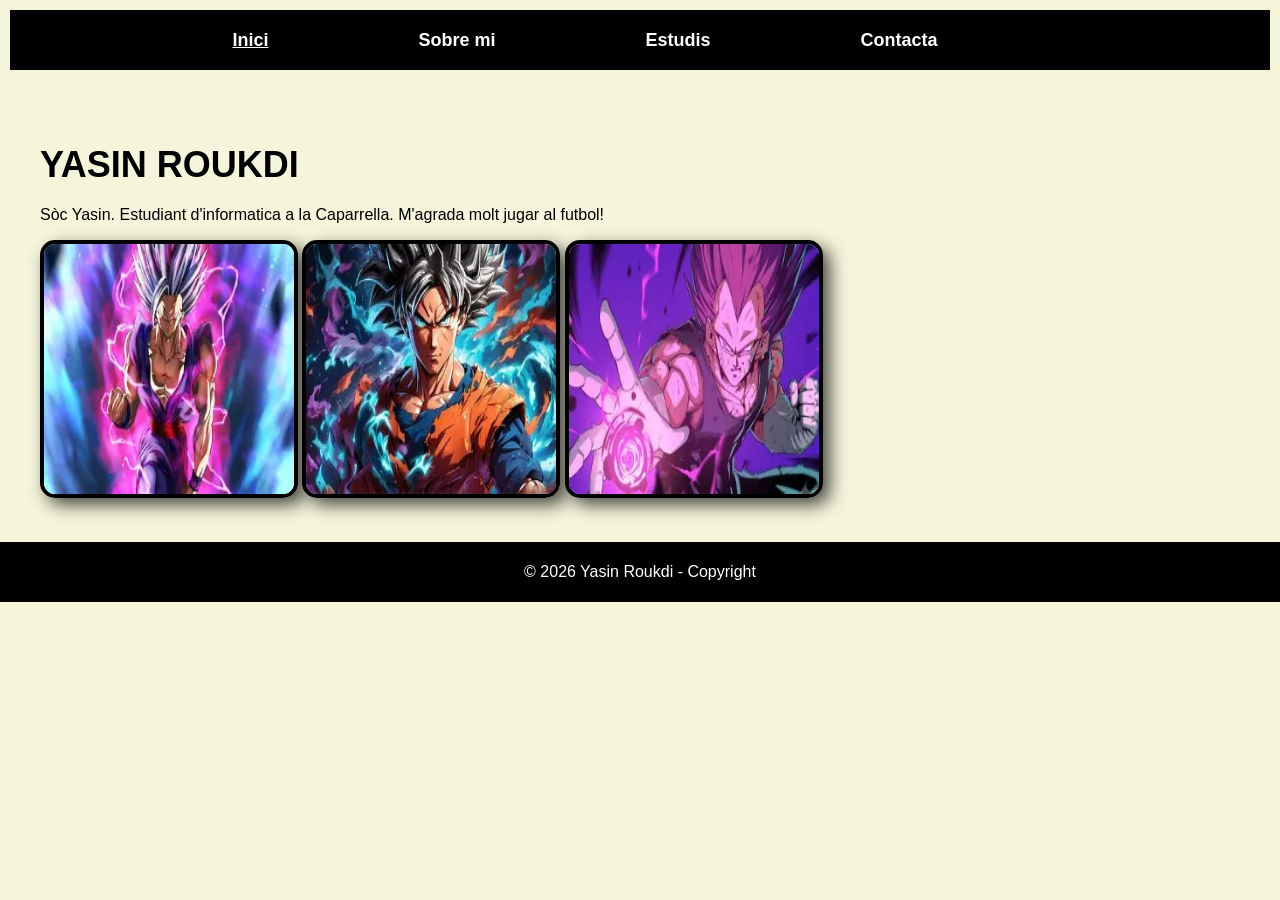
<file: index.html>
<!DOCTYPE html>
<html lang="ca">

<head>
    <meta charset="UTF-8">
    <meta name="viewport" content="width=device-width, initial-scale=1.0">
    <title>Estructura Bàsica amb etiquetes semàntiques</title>
    <link rel="stylesheet" href="./css/style.css">
</head>

<body>
    <header>
        <nav>
            <ul>
                <li><a class="active" href="./index.html">Inici</a></li>
                <li><a href="./pages/sobre_mi.html">Sobre mi</a></li>
                <li><a href="./pages/estudis.html">Estudis</a></li>
                <li><a href="./pages/contacta.html">Contacta</a></li>
            </ul>
        </nav>
    </header>
</body>

<body>
    <header>
        <div class="content">

            <h1>Yasin Roukdi</h1>
            <p>Sòc Yasin. Estudiant d'informatica a la Caparrella. M'agrada molt jugar al futbol!</p>
            <img src="./images/gohan.webp" alt="gohan">
            <img src="./images/goku.webp" alt="goku">
            <img src="./images/vegeta.webp" alt="vegeta">

        </div>
    </header>

    <footer>
        <p>&copy; 2026 Yasin Roukdi - Copyright</p>
    </footer>

</body>



</html>
</file>
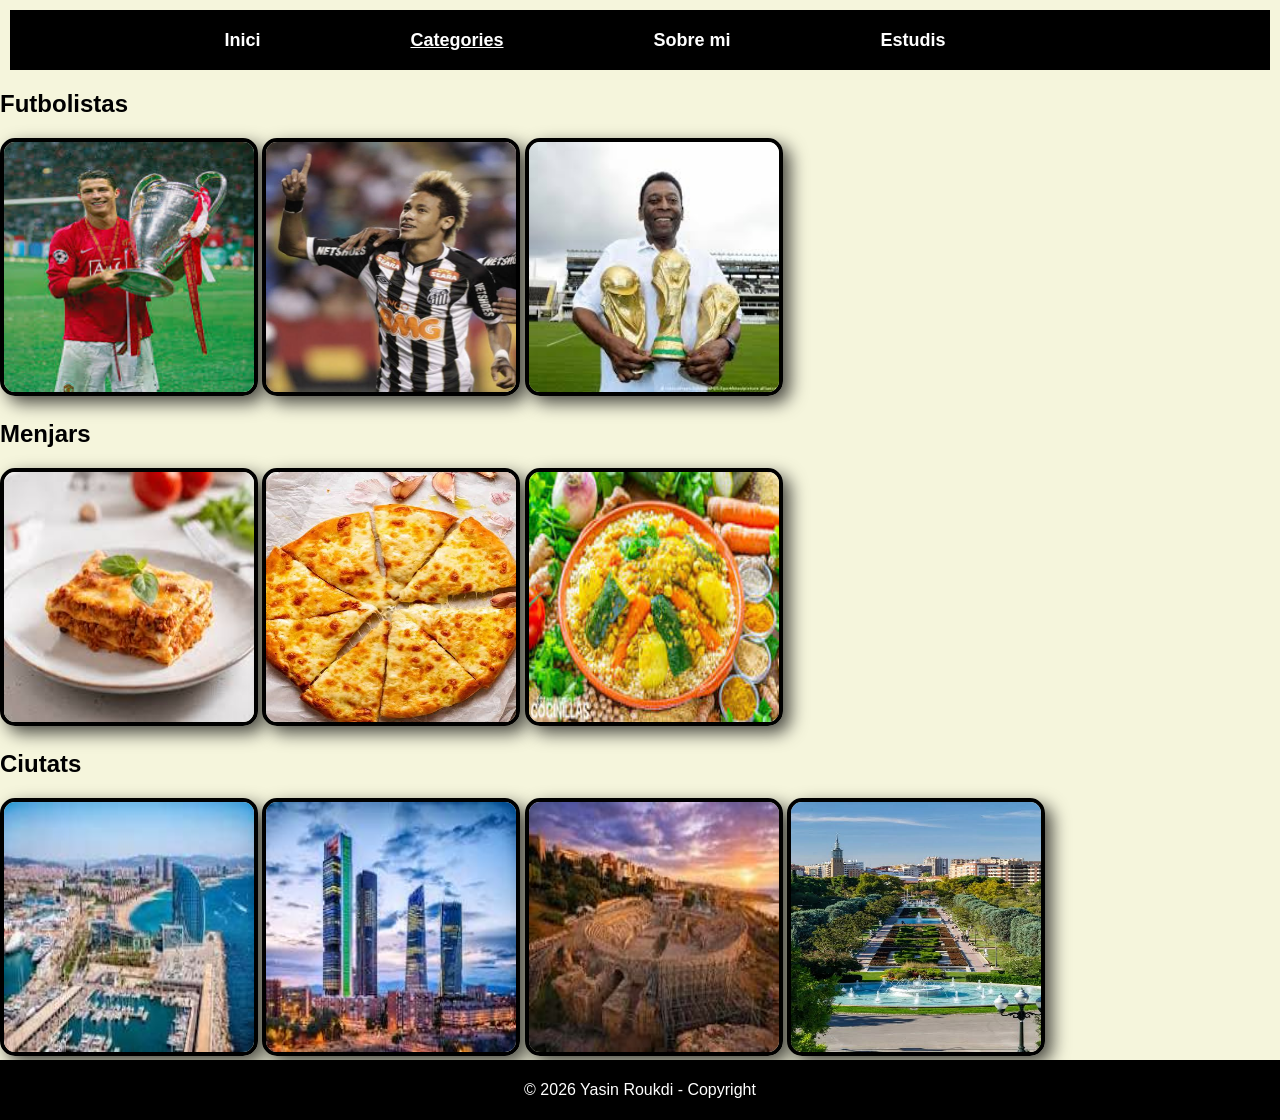
<file: pages/categories.html>
<!DOCTYPE html>
<html lang="ca">

<head>
    <meta charset="UTF-8">
    <meta name="viewport" content="width=device-width, initial-scale=1.0">
    <title>Categories</title>
    <link rel="stylesheet" href="../css/style.css">
</head>

<body>
    <header>
        <nav>
            <ul class="nav">
                <li><a href="../index.html">Inici</a></li>
                <li><a class="active" href="categories.html">Categories</a></li>
                <li><a href="sobre_mi.html">Sobre mi</a></li>
                <li><a href="estudis.html">Estudis</a></li>
            </ul>
        </nav>
    </header>

    <h2>Futbolistas</h2>
    <img src="../images/ronaldo.jpg" alt="Ronaldo">
    <img src="../images/neymar.jpg" alt="neymar">
    <img src="../images/pele.jpg" alt="pele">

    <h2>Menjars</h2>

    <img src="../images/lasanya.jpg" alt="lasanya">
    <img src="../images/pizza.jpg" alt="pizza">
    <img src="../images/cuscus.jpg" alt="cuscus">

    <h2>Ciutats</h2>

    <img src="../images/barcelona.jpg" alt="barcelona">
    <img src="../images/madrid.jpg" alt="madrid">
    <img src="../images/tarragona.jpg" alt="tarragona">
    <img src="../images/zaragoza.jpg" alt="zaragoza">
    
    <footer>
        <p>&copy; 2026 Yasin Roukdi - Copyright</p>
    </footer>
</body>

</html>
</file>
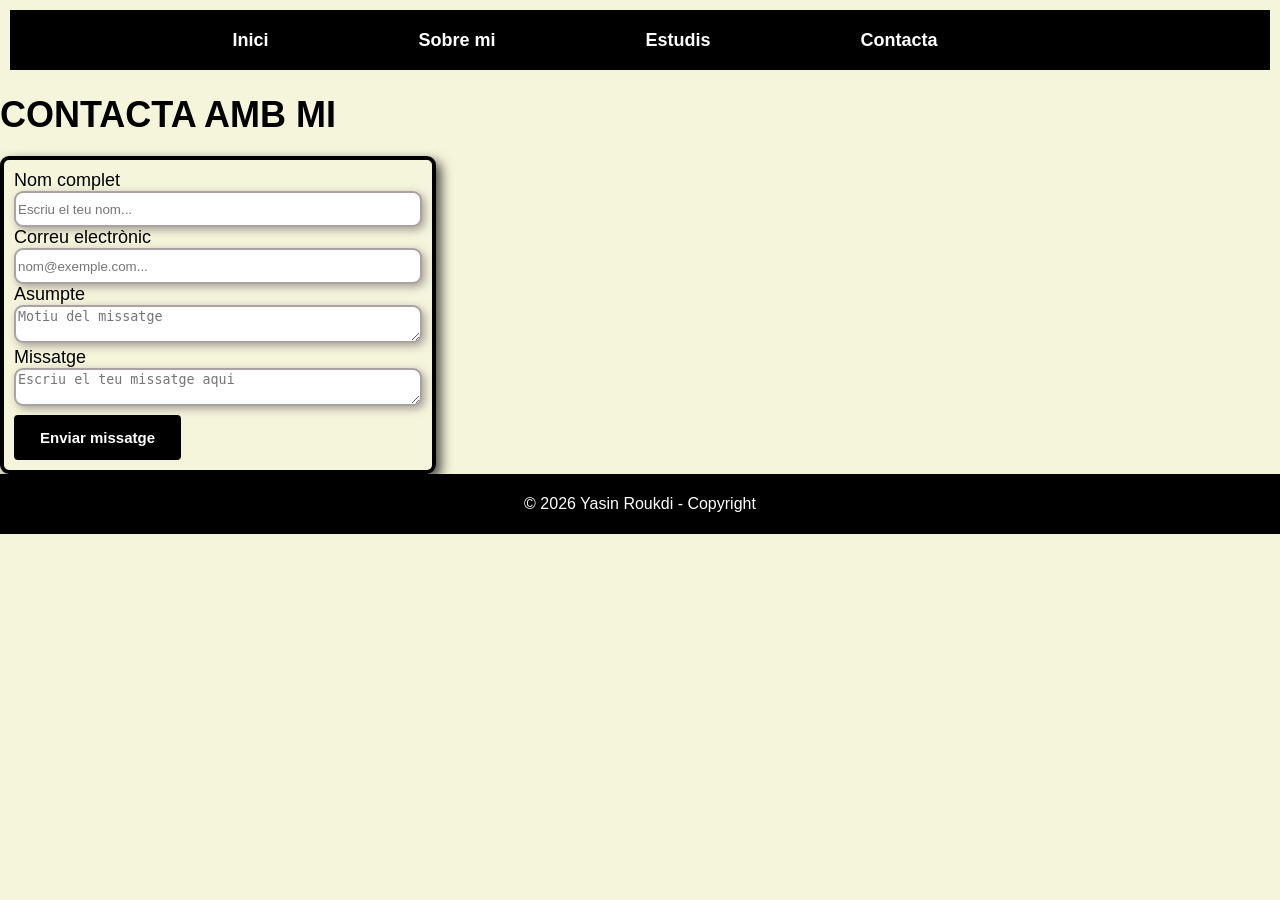
<file: pages/contacta.html>
<!DOCTYPE html>
<html lang="ca">

<head>
    <meta charset="UTF-8">
    <meta name="viewport" content="width=device-width, initial-scale=1.0">
    <title>Contacta amb mi</title>
    <link rel="stylesheet" href="../css/style.css">
</head>

<body>
    <header>
        <nav>
            <ul>
                <li><a href="../index.html">Inici</a></li>
                <li><a href="./sobre_mi.html">Sobre mi</a></li>
                <li><a href="./estudis.html">Estudis</a></li>
                <li><a classs="active" href="./contacta.html">Contacta</a></li>
            </ul>
        </nav>
    </header>
</body>
<h1>Contacta amb mi</h1>
<form class="form" action="#" method="post">

    <div>
        <label for="nom">Nom complet</label>
        <input class="nom" type="text" id="nom" name="nom" placeholder="Escriu el teu nom..."></input>
    </div>

    <div>
        <label for="email">Correu electrònic</label>
        <input class="correu" type="email" id="email" name="email" placeholder="nom@exemple.com..."></input>
    </div>

    <div>
        <label for="missatge">Asumpte</label>
        <textarea class="asumpte" id="Asumpte" name="email" placeholder="Motiu del missatge"></textarea>
    </div>

    <div>
        <label for="missatge">Missatge</label>
        <textarea class="missatge" id="missatge" name="email" placeholder="Escriu el teu missatge aqui"></textarea>
    </div>

    <div>
        <button type="submit" class="boto-enviar">Enviar missatge</button>
    </div>

</form>

<footer>
    <p>&copy; 2026 Yasin Roukdi - Copyright</p>
</footer>


</body>
</file>
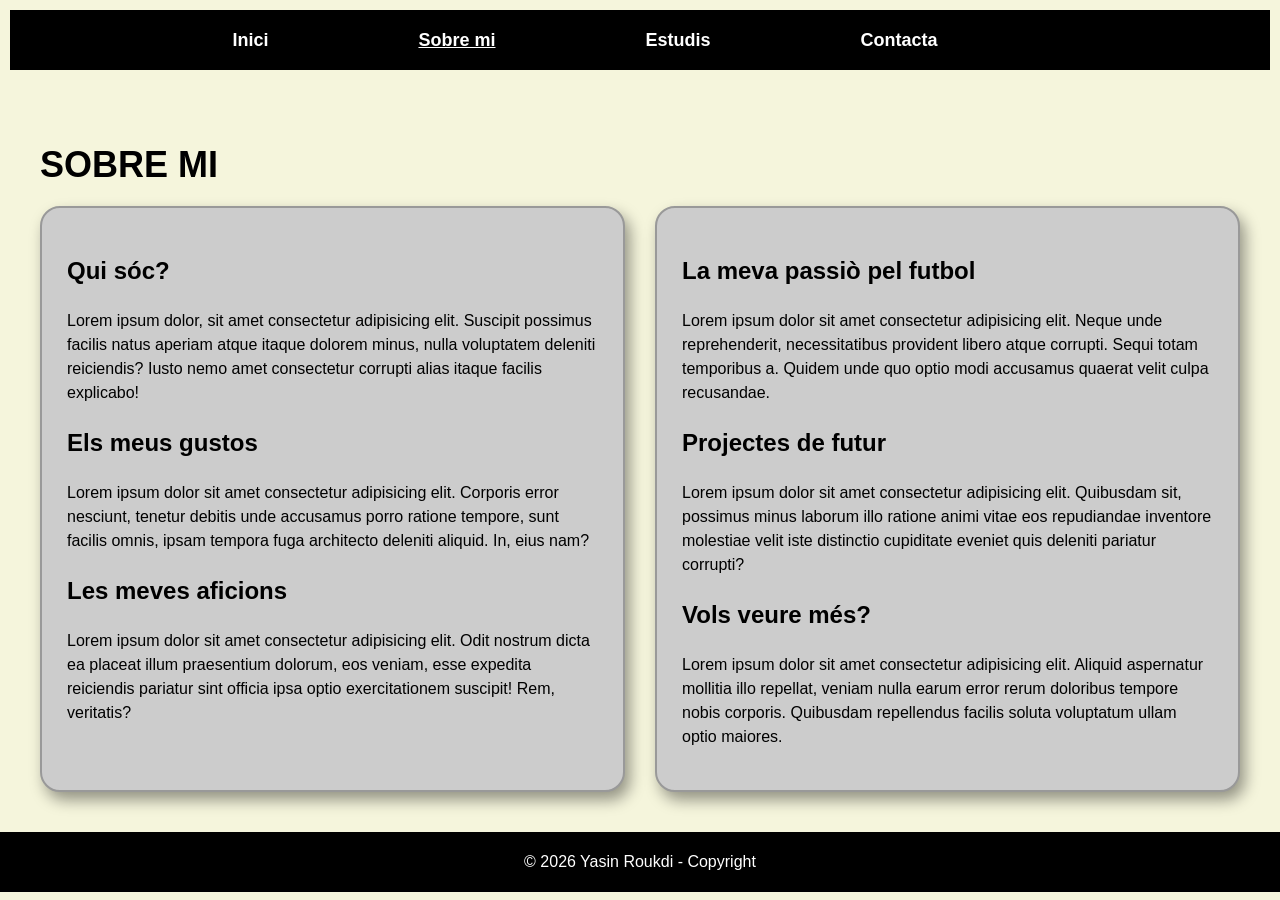
<file: pages/sobre_mi.html>
<!DOCTYPE html>
<html lang="ca">

<head>
    <meta charset="UTF-8">
    <meta name="viewport" content="width=device-width, initial-scale=1.0">
    <title>Sobre mi-Yasin Roukdi</title>
    <link rel="stylesheet" href="../css/style.css">
</head>

<body>
    <header>
        <nav>
            <ul class="nav">
                <li><a href="../index.html">Inici</a></li>
                <li><a class="active" href="./sobre_mi.html">Sobre mi</a></li>
                <li><a href="./estudis.html">Estudis</a></li>
                <li><a href="./contacta.html">Contacta</a></li>
            </ul>
        </nav>
    </header>
    <div class="content">
        <h1>Sobre mi</h1>

        <div class="flex-container">
            <div class="text-card">
                <h2>Qui sóc?</h2>
                <p>Lorem ipsum dolor, sit amet consectetur adipisicing elit. Suscipit possimus facilis natus aperiam
                    atque itaque dolorem minus, nulla voluptatem deleniti reiciendis? Iusto nemo amet consectetur
                    corrupti alias itaque facilis explicabo!</p>

                <h2>Els meus gustos</h2>
                <p>Lorem ipsum dolor sit amet consectetur adipisicing elit. Corporis error nesciunt, tenetur debitis
                    unde accusamus porro ratione tempore, sunt facilis omnis, ipsam tempora fuga architecto deleniti
                    aliquid. In, eius nam?</p>

                <h2>Les meves aficions</h2>
                <p>Lorem ipsum dolor sit amet consectetur adipisicing elit. Odit nostrum dicta ea placeat illum
                    praesentium dolorum, eos veniam, esse expedita reiciendis pariatur sint officia ipsa optio
                    exercitationem suscipit! Rem, veritatis?</p>
            </div>

            <div class="text-card">
                <h2>La meva passiò pel futbol</h2>
                <p>Lorem ipsum dolor sit amet consectetur adipisicing elit. Neque unde reprehenderit, necessitatibus
                    provident libero atque corrupti. Sequi totam temporibus a. Quidem unde quo optio modi accusamus
                    quaerat velit culpa recusandae.</p>

                <h2>Projectes de futur</h2>
                <p>Lorem ipsum dolor sit amet consectetur adipisicing elit. Quibusdam sit, possimus minus laborum illo
                    ratione animi vitae eos repudiandae inventore molestiae velit iste distinctio cupiditate eveniet
                    quis deleniti pariatur corrupti?</p>

                <h2>Vols veure més?</h2>
                <p>Lorem ipsum dolor sit amet consectetur adipisicing elit. Aliquid aspernatur mollitia illo repellat,
                    veniam nulla earum error rerum doloribus tempore nobis corporis. Quibusdam repellendus facilis
                    soluta voluptatum ullam optio maiores.</p>
            </div>
        </div>
    </div>
    <footer>
        <p>&copy; 2026 Yasin Roukdi - Copyright</p>
    </footer>
</body>

</html>
</file>
<file: css/style.css>
body {
    font-family:'Gill Sans', 'Gill Sans MT', Calibri, 'Trebuchet MS', sans-serif;
    background-color: beige;
    margin: 0;
    padding: 0;
}

.content {
    padding: 40px;
}

nav {
    list-style-type: none;
    margin: 10px;
    padding: 0;
    background-color: #000000;
    display: flex;
    justify-content: space-around;
    align-items: center;
    height: 60px;
}

ul li {
    float: left;
    margin-right: 150px;
}

nav li a {
    color: #ffffff;
    text-decoration: none;
    font-weight: bold;
    font-size: 18px;
}

nav li a:hover,
nav li a.active {
    text-decoration: underline;
}

h1 {
    font-family:'Gill Sans', 'Gill Sans MT', Calibri, 'Trebuchet MS', sans-serif;
    font-size: 36px;
    text-transform: uppercase;
    margin-bottom: 20px;
}

h2 {
    font-family: Arial, sans-serif;
    font-size: 24px;
    margin-top: 20px;
}

.subtitle {
    font-weight: bold;
    font-size: 16px;
    margin-bottom: 30px;
}

.gallery-row {
    display: flex;
    flex-wrap: wrap;
    gap: 20px;
    margin-bottom: 20px;
}

.gallery-thumb {
    width: 250px;
    height: 350px;
    object-fit: cover;
    border-radius: 30px;
    border: 20px solid rgb(138, 98, 23);
    box-shadow: 5px 8px 15px rgba(0, 0, 0, 0.5);
}

.flex-container {
    display: flex;
    gap: 30px;
    margin-top: 20px;
}

.text-card {
    background-color: #cccccc;
    border: 2px solid #999999;
    border-radius: 20px;
    padding: 25px;
    width: 45%;
    box-shadow: 5px 8px 15px rgba(0, 0, 0, 0.4);
    font-size: 16px;
    line-height: 1.5;
}

img {
    border: 4px solid rgb(0, 0, 0);
    box-shadow: 7px 7px 17px rgba(0, 0, 0, 0.70);
    border-radius: 15px;
    width: 250px;
    height: 250px;
}

.form {
    border: 4px solid rgb(0, 0, 0);
    box-shadow: 5px 5px 12px rgba(0, 0, 0, 0.70);
    border-radius: 9px;
    width: min-content;
    padding: 10px;
}

.nom {
    border: 2px solid rgb(136, 124, 124, 0.7);
    box-shadow: 3px 3px 9px rgba(136, 124, 124, 0.7);
    border-radius: 9px;
    width: 400px;
    height: 30px;
}

.correu {
    border: 2px solid rgb(136, 124, 124, 0.7);
    box-shadow: 3px 3px 9px rgba(136, 124, 124, 0.7);
    border-radius: 9px;
    width: 400px;
    height: 30px;
}

.asumpte {
    border: 2px solid rgb(136, 124, 124, 0.7);
    box-shadow: 3px 3px 9px rgba(136, 124, 124, 0.7);
    border-radius: 9px;
    width: 400px;
    height: 30px;
}

.missatge {
    border: 2px solid rgb(136, 124, 124, 0.7);
    box-shadow: 3px 3px 9px rgba(136, 124, 124, 0.7);
    border-radius: 9px;
    width: 400px;
    height: 30px;
}

.boto-enviar:hover {
    color: #706363;
}

label {
    color: #000000;
    font-size: large;
    font-family:'Gill Sans', 'Gill Sans MT', Calibri, 'Trebuchet MS', sans-serif;
}

.boto-enviar {
    background-color: rgb(0, 0, 0);
    color: #ffffff;
    border: 2px solid rgb(0, 0, 0);
    border-radius: 4px;
    box-shadow: #706363;
    padding: 12px 24px;
    font-family: Arial, Helvetica, sans-serif;
    font-size: 15px;
    font-weight: bold;
    cursor: pointer;
    margin-top: 5px;
}

footer {
    color: #ffffff;
    list-style-type: none;
    margin: 0;
    padding: 0;
    background-color: #000000;
    display: flex;
    justify-content: space-around;
    align-items: center;
    height: 60px;
    min-height: 0;
}

.contingut-principal {
    background-color: #ffffff;
    color: #333333;
    border: 2px solid #001f54;
    width: 800px;
    min-height: fit-content;
}

table {
    width: 100%;
    border-collapse: collapse;
    background-color: #fff;
    box-shadow: 0 2px 5px rgba(0, 0, 0, 0.1);
}

th,
td {
    border: 1px solid #ccc;
    padding: 10px;
    text-align: left;
    vertical-align: top;
    font-size: 13px;
    width: 16.66%;
}

th {
    background-color: #fff;
    font-weight: bold;
    text-align: center;
}

.time-col {
    text-align: center;
    vertical-align: middle;
    font-weight: normal;
    background-color: #fff;
}

.break-row td {
    background-color: #fff;
    height: 20px;
    padding: 4px 10px;
    vertical-align: middle;
}

.subject-title {
    font-weight: bold;
    margin-bottom: 5px;
}

.teacher,
.room,
.group {
    margin: 2px 0;
}

.bg-green {
    background-color: #a3f7a1;
}

.bg-beige {
    background-color: #fce4d6;
}

.bg-purple {
    background-color: #e2bbf0;
}

.bg-lime {
    background-color: #d1e289;
}

.bg-pink {
    background-color: #f77ee4;
}

.bg-brown {
    background-color: #ca8a6b;
    color: #fff;
}

.bg-blue {
    background-color: #b4c6e7;
}
</file>
